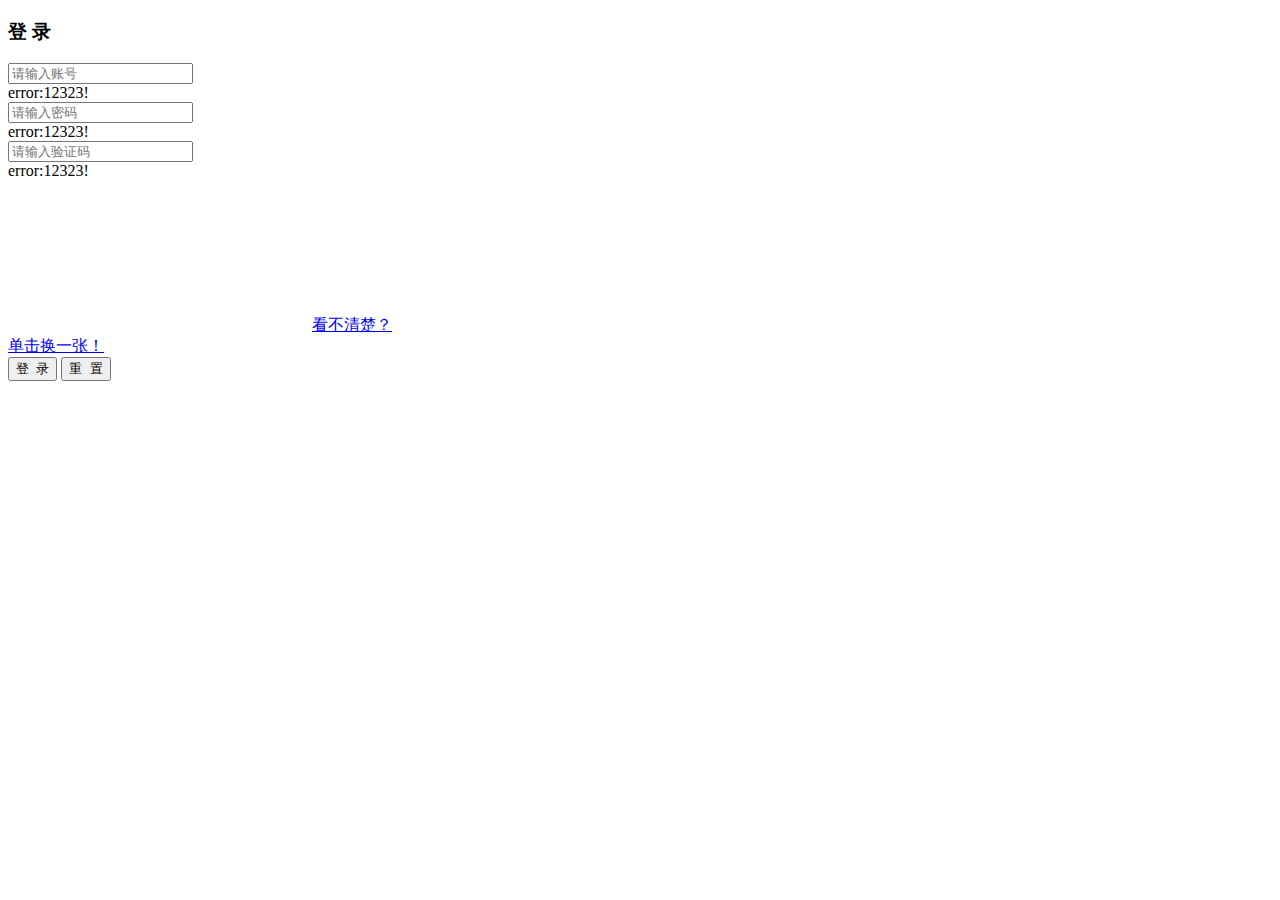
<file: web/index.html>
<!DOCTYPE html>
<html lang="en">
<head>
    <meta charset="UTF-8">
    <meta http-equiv="X-UA-Compatible" content="IE=edge">
    <meta name="viewport" content="width=device-width, initial-scale=1.0">
    <link rel="stylesheet" href="http://localhost:8080/finance_war_exploded/css/login.css">
    <title>登录</title>
</head>
<body>
    <div class="caven">
        <div class="sun"></div>
    </div>
    <div class="login" method="post">
        <h3>登 录</h3>
        <div class="from">
            <div class="input">
                <div class="inline-ele notfocus">
                       <div class="font inline-block-ele" style="background-image: url('./res/user.png');"></div><!--
                    --><input type="text" class="inline-block-ele" id="uid" required placeholder="请输入账号" autocomplete="off"><!--
                    --><div class="clean inline-block-ele"></div>
                </div>
                <label class="lab-id inline-ele" >error:12323!</label>
            </div>
            <div class="input">
                <div class="inline-ele notfocus">
                    <div class="font inline-block-ele" style="background-image: url('./res/password.png');"></div><!--
                    --><input type="password" class="inline-block-ele" id="upwd" required placeholder="请输入密码" autocomplete="off"><!--
                    --><div class="clean inline-block-ele"></div>
                </div>
                <label class="lab-pwd inline-ele" >error:12323!</label>
            </div>
            <div class="input" style="width: 100%;">

                <div class="inline-ele notfocus">
                    <div class="font inline-block-ele" style="background-image: url('./res/code.png');"></div><!--
                    --><input type="text" class="inline-block-ele" id="ucode" required placeholder="请输入验证码" autocomplete="off"><!--
                    --><div class="clean inline-block-ele" ></div> 
                </div>
                <label class="lab-code inline-ele" >error:12323!</label>
                <div class="code-img">
                    <!-- <img src="#" alt="" title="单击换一张!!!"> -->
                    <canvas title="单击换一张!!!" id="cav">
                    </canvas>
                    <a href="#">看不清楚？<br>单击换一张！</a>
                </div>

                
            </div>

        </div>
        <div class="but">
            <input type="button" class="sure" value="登  录">
            <input type="button" class="agine" value="重  置">
        </div>
    </div>
    <script src="http://localhost:8080/finance_war_exploded/js/jquery-1.8.3.js"></script>
    <script src="http://localhost:8080/finance_war_exploded/js/login.js"></script>
</body>
</html>
</file>
